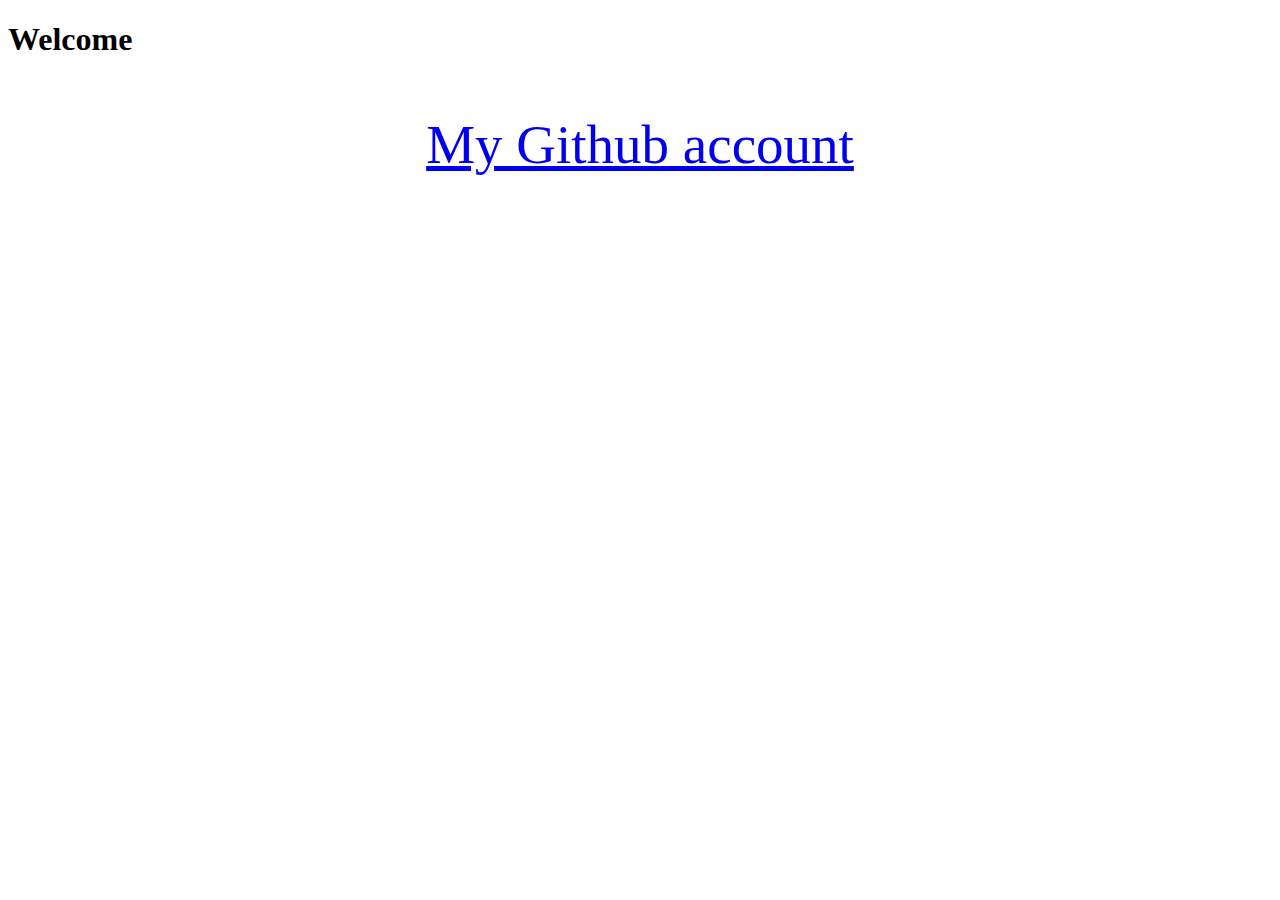
<file: index.html>
<!DOCTYPE html>
<html lang="en">
<head>
    <meta charset="UTF-8">
    <meta name="viewport" content="width=device-width, initial-scale=1.0">
    <title>JAVASRIPT</title>
    <style>
   
        .cointainer {
            color: blue;
            font-size: 55px;
            padding: auto;
            text-align: center;
            margin-top: 55px;
        }
   
    </style>
</head>
<body>
    <h1>Welcome</h1>
    <div  class="cointainer">
     <a href="https://github.com/Sejal-Sihare">My Github account</a>

    </div>
  
   
</body>

</html>
</file>
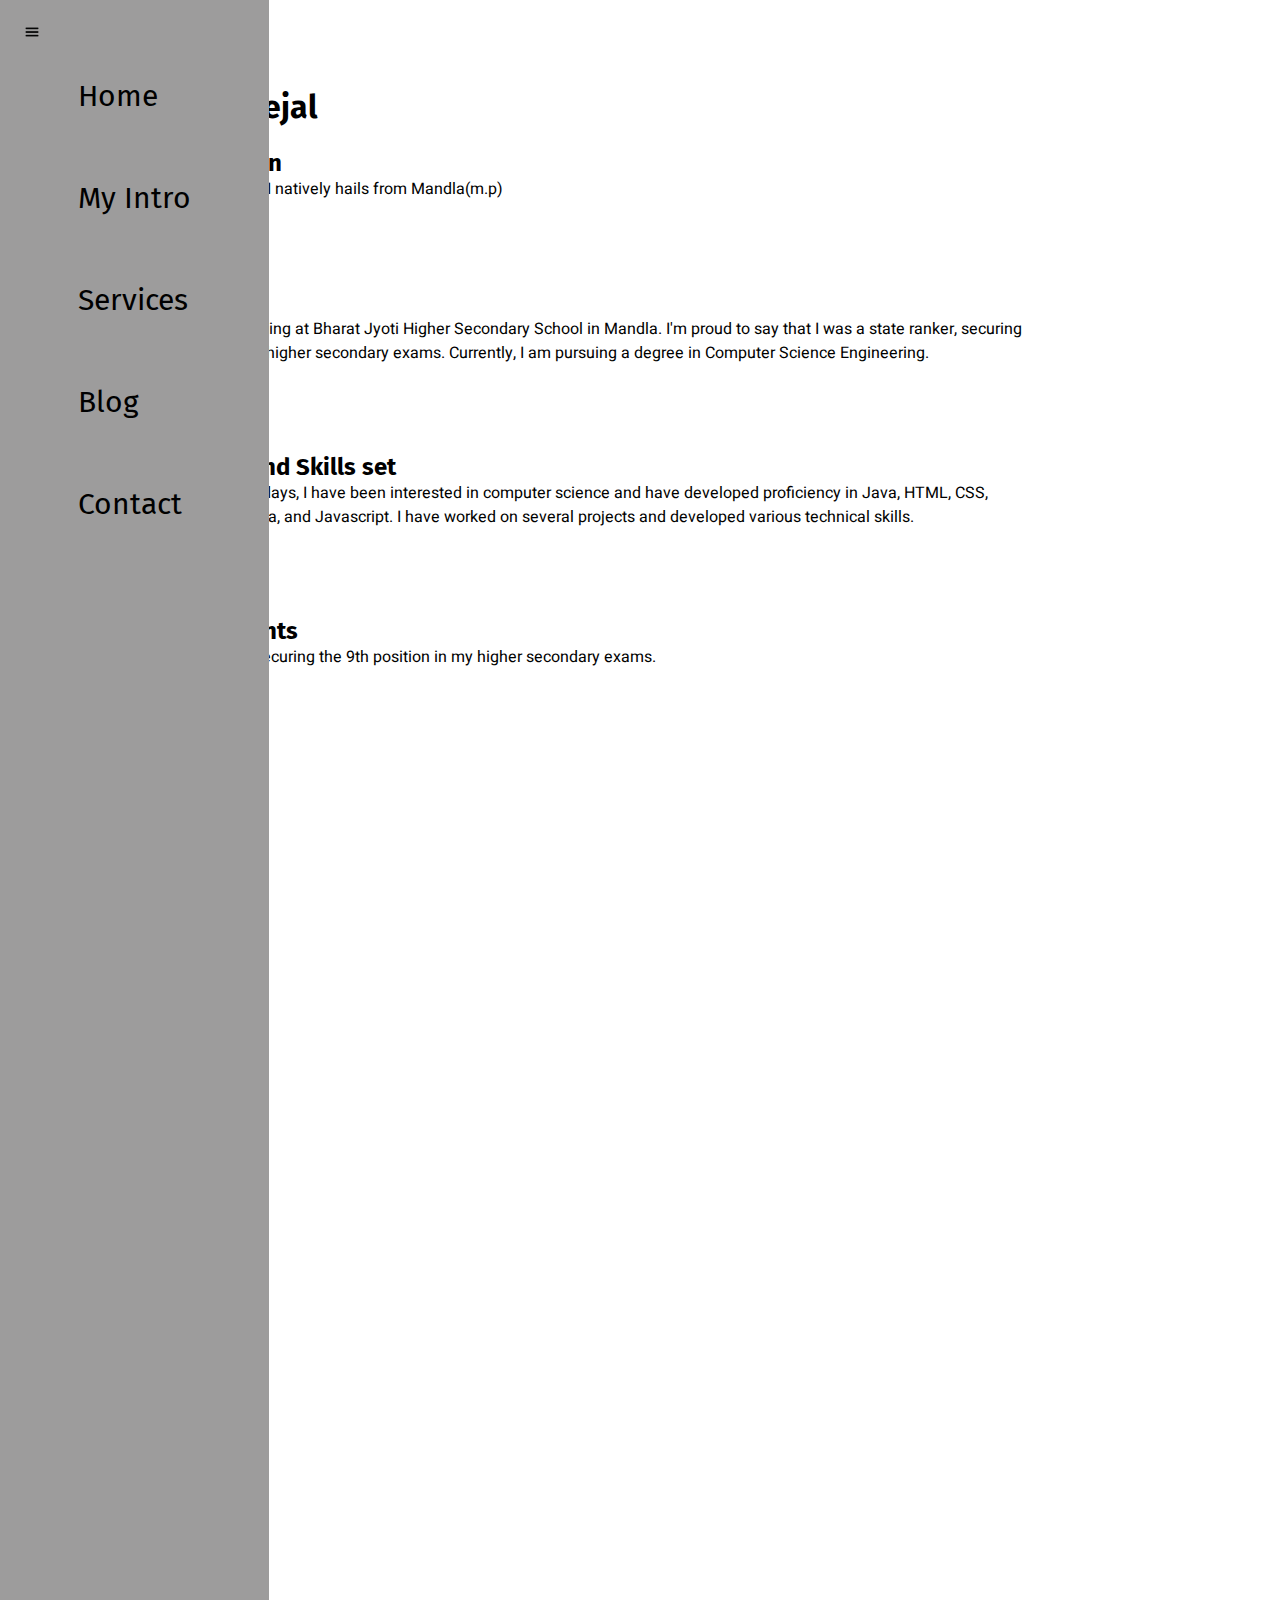
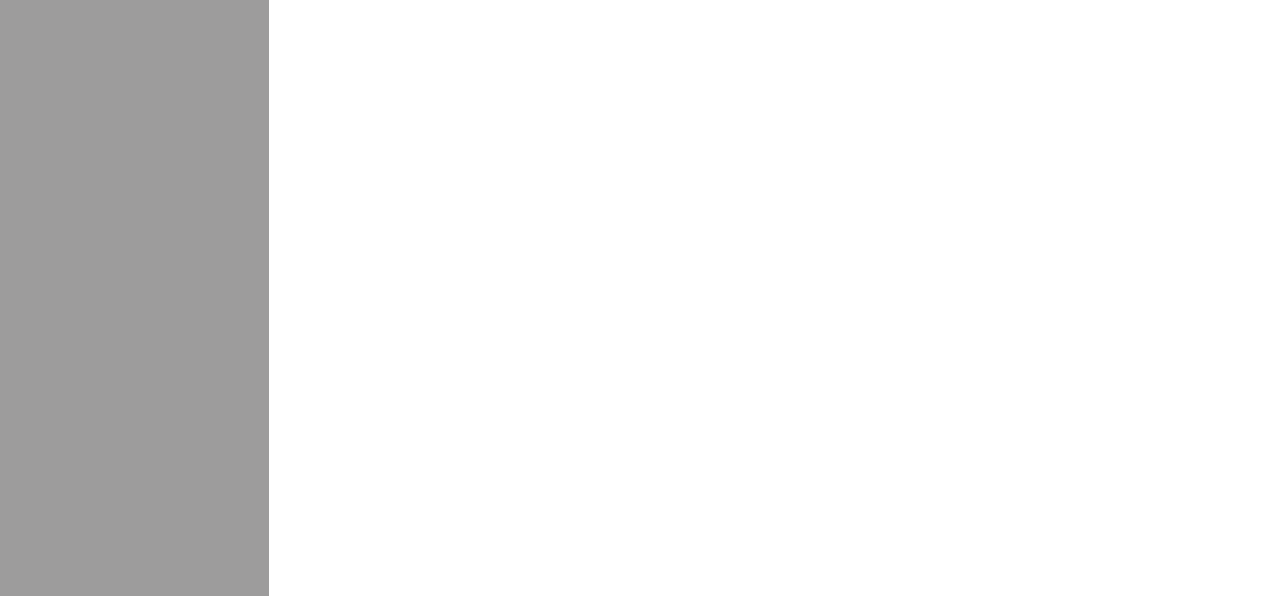
<file: blog.html>
<!DOCTYPE html>
<html lang="en">
  
<head>
  <meta charset="UTF-8">
  <meta name="viewport" content="width=device-width, initial-scale=1.0">
  <title>Sejal Sihare portfolio</title>
  <link rel="stylesheet" href="cssportfolio.css">
</head>
<body>
  <div class="container">
<div class="sidebar">
 
  <nav>
    <ul>
      <li><a href="/">Home</a></li>
      <li><a href="/intro.html">My Intro</a></li>
      <li><a href="/services.html">Services</a></li>
      <li><a href="blog.html">Blog</a></li>
      <li><a href="/contact.html">Contact</a></li>
     
    </ul>
  </nav>
</div>
<div class="main">
  <div class="hamburger">
    <img class="ham" src="hamburger.png" alt=""width="24">
    <img class="cross" src="cancel.png" alt="" width="23">
  </div>
  <!-- ab main k andar bna rhe info cointainer -->
<div class="blogcontainer">
  <h1>Blogs by Sejal</h1>
  <div class="blogitem">
  <h2>My Introduction</h2>
  <p>Hey,I am Sejal Sihare ,I natively hails from Mandla(m.p)</p>
  <button class="btn btn-sm">Read More</button>
  </div>
  <div class="blogitem">
    <h2>My Education</h2>
    <p> I completed my schooling at Bharat Jyoti Higher Secondary School in Mandla. I'm proud to say that I was a state ranker, securing the 9th position in my higher secondary exams. Currently, I am pursuing a degree in Computer Science Engineering.</p>
    <button class="btn btn-sm">Read More</button>
    </div>
    <div class="blogitem">
      <h2>My interests,and Skills set</h2>
      <p>Ever since my school days, I have been interested in computer science and have developed proficiency in Java, HTML, CSS, MySQL, Advanced Java, and Javascript. I have worked on several projects and developed various technical skills.</p>
      <button class="btn btn-sm">Read More</button>
      </div>
      <div class="blogitem">
        <h2>My Achievements</h2>
        <p> I was a state ranker, securing the 9th position in my higher secondary exams. </p>
        <button class="btn btn-sm">Read More</button>
        </div>
</div>

 
</div>
</div>
<script src="portfolio.js" ></script>
</body>
</html>
</file>
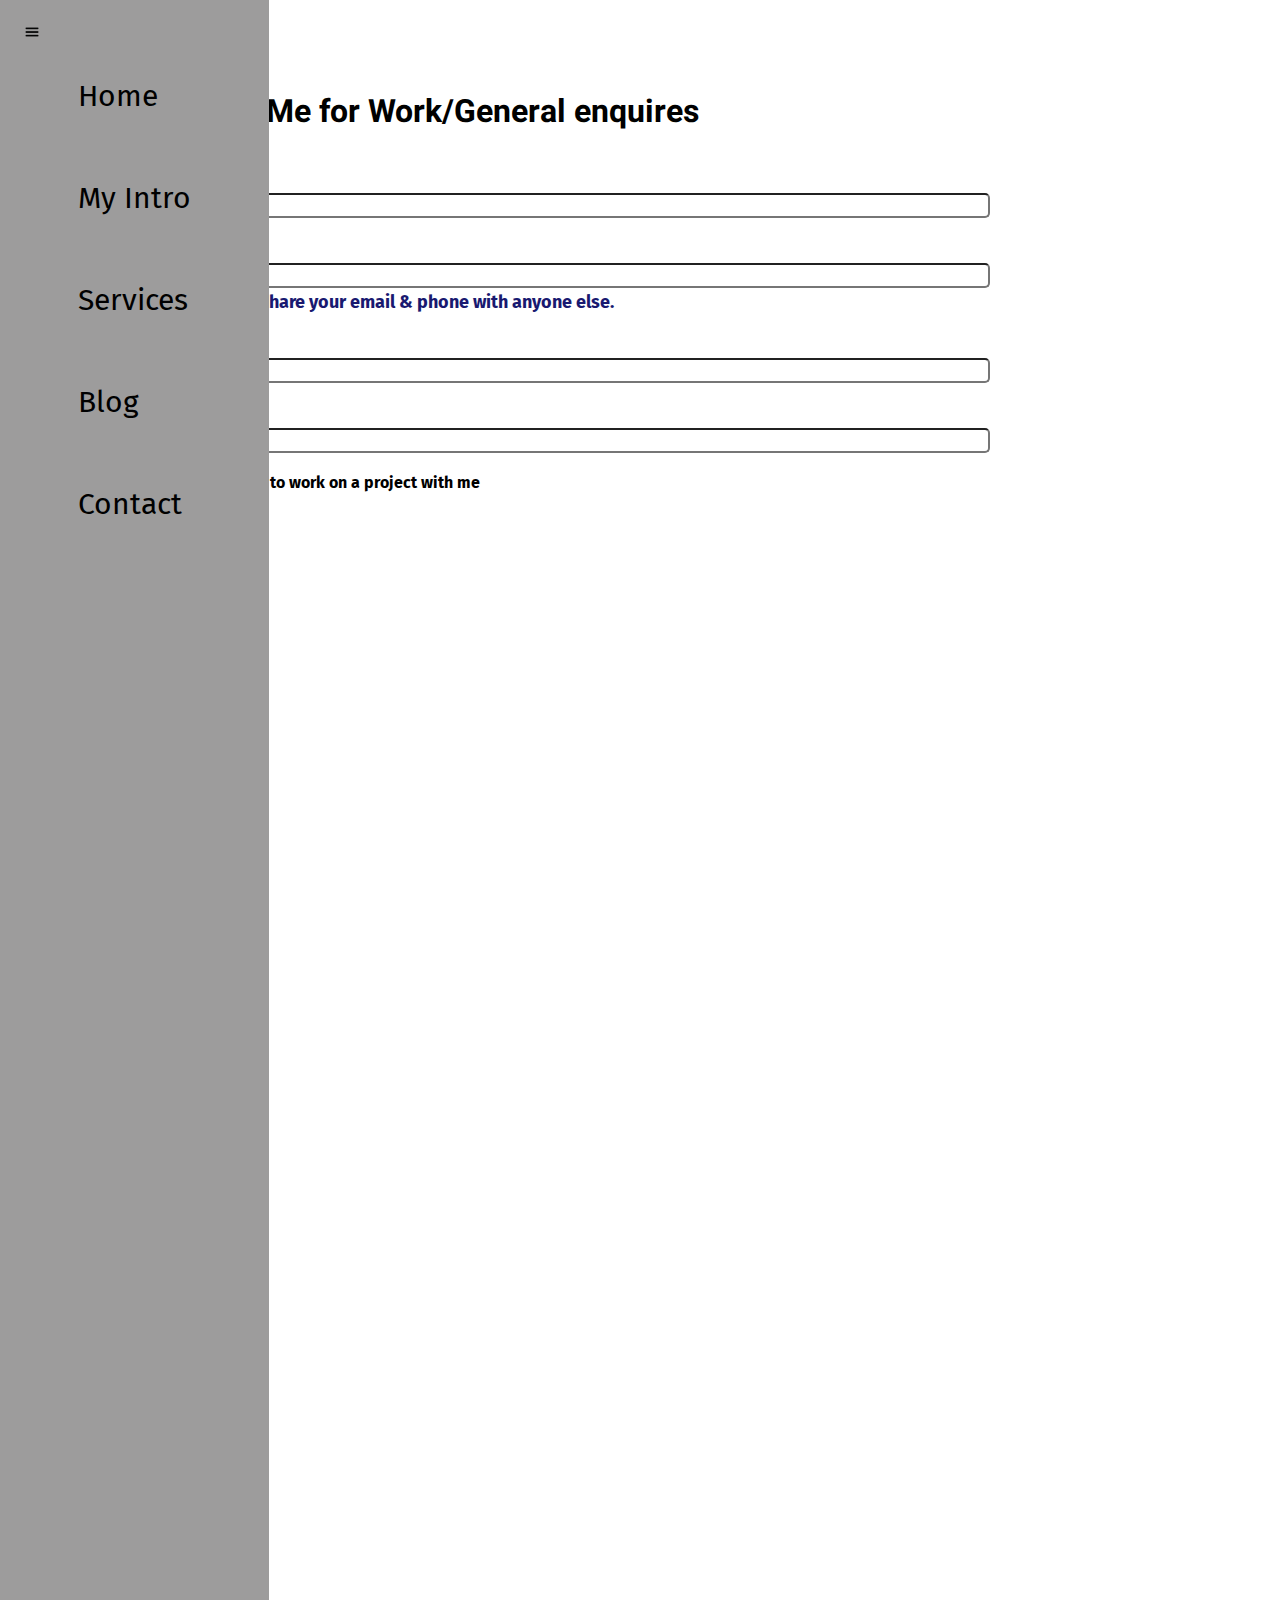
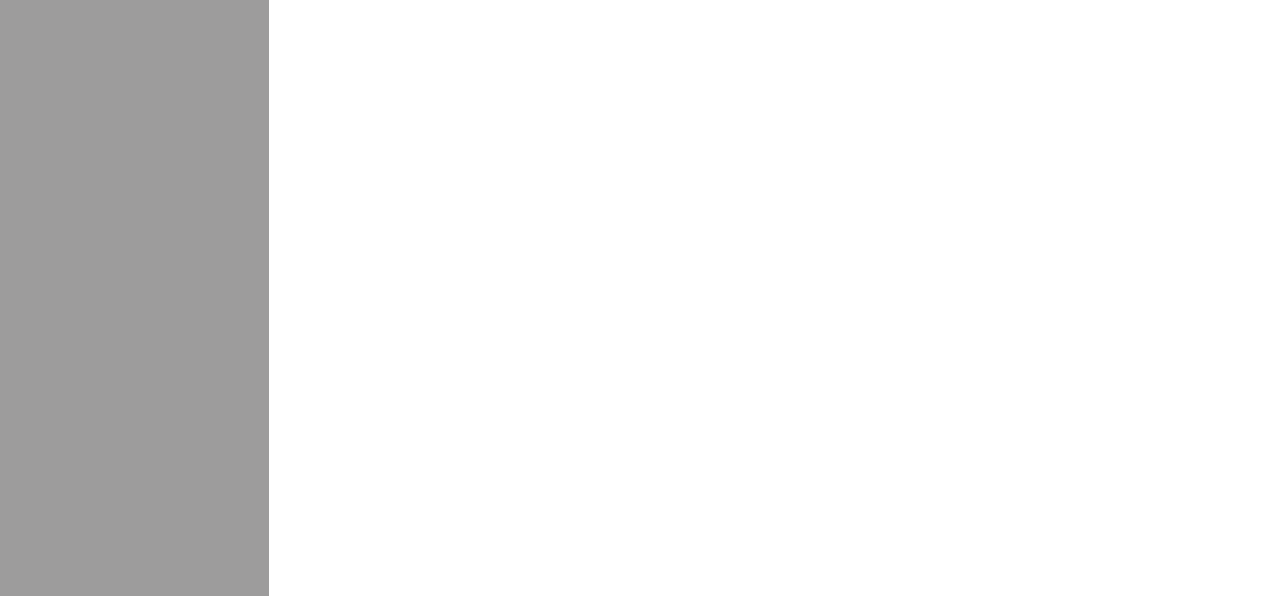
<file: contact.html>
<!DOCTYPE html>
<html lang="en">
  <!-- sbse pehle side ka content sidebar m fir main m main ka content fir cointainer m sara pura ka pura content ,cointainer isiliye banaya ki dono ka content display flex krdu means rows and coloums ki form
  .{cointainer(main)(sidebar)}-->
<head>
  <meta charset="UTF-8">
  <meta name="viewport" content="width=device-width, initial-scale=1.0">
  <title>Sejal Sihare portfolio</title>
  <link rel="stylesheet" href="cssportfolio.css">
</head>
<body>
  <div class="container">
<div class="sidebar">
 <!-- shift+cntrl+i multiple cursors -->
  <nav>
    <ul>
      <li><a href="/">Home</a></li>
      <li><a href="/intro.html">My Intro</a></li>
      <li><a href="/services.html">Services</a></li>
      <li><a href="blog.html">Blog</a></li>
      <li><a href="/contact.html">Contact</a></li>
     
    </ul>
  </nav>
</div>
<div class="main">
  <div class="hamburger">
    <img class="ham" src="hamburger.png" alt=""width="24">
    <img class="cross" src="cancel.png" alt="" width="23">
  </div>
  <!-- ab main k andar bna rhe info cointainer -->
 <div class="contactform">
  <h1>Contact Me for Work/General enquires</h1>
  <form>
    <div class="mb-3">
      <label for="clientmail" class="form-label">Name</label>
      <input type="name" class="form-control" id="clientmail" aria-describedby="emailHelp"></div>
    <div class="mb-3">
      <label for="clientmail" class="form-label">Email address</label>
      <input type="email" class="form-control" id="clientmail" aria-describedby="emailHelp">
      
      <div id="emailHelp" class="form-text">We'll never share your email & phone with anyone else.</div>
    </div>
    <div class="mb-3">
      <label for="clientphone" class="form-label">phone</label>
      <input type="phone" class="form-control" id="clientphone">
    </div>
    <div class="mb-3">
      <label for="clientmail" class="form-label">Enquiry</label>
      <input type="name" class="form-control" id="clientmail" aria-describedby="emailHelp"></div>
    <div class="mb-3" id="form-check">
      <input type="checkbox" class="form-check-input" id="isclient">
      <label class="form-check-label" for="isclient">I want you to work on a project with me</label>
    </div>
   
    <button type="submit" class="btn btn-sm">Submit</button>
  </form>
 </div>
</div>
</div>
<script src="portfolio.js" ></script>
</body>
</html>
</file>
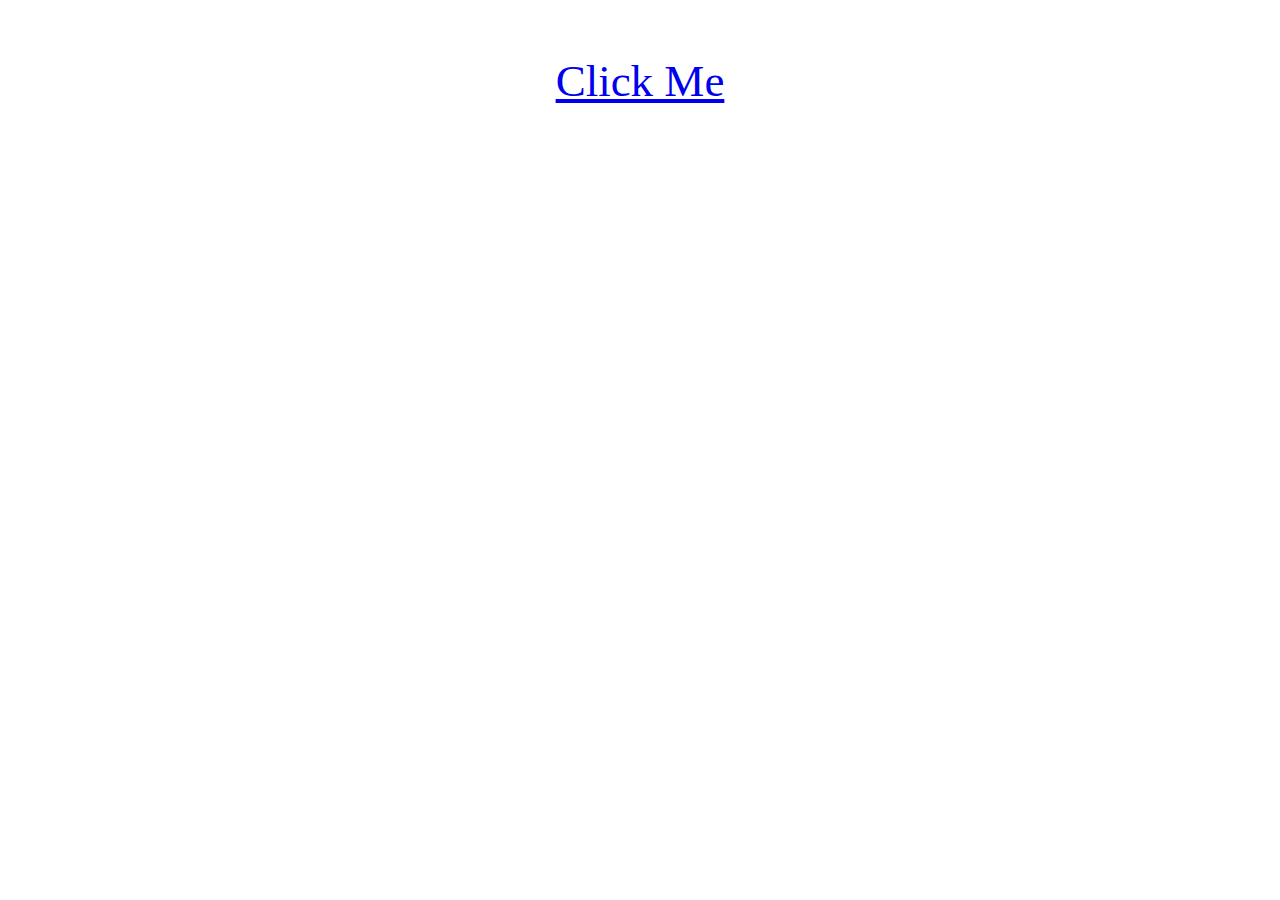
<file: cv.html>
<!DOCTYPE html>
<html lang="en">
<head>
    <meta charset="UTF-8">
    <meta name="viewport" content="width=device-width, initial-scale=1.0">
    <title> My CV</title>
    <style>
        .container{
            color: blue;
            font-size: 45px;
            padding: auto;
            text-align: center;
            margin-top: 55px;
        }
    </style>
</head>
<body>
    <div class="container">
        <a href="https://drive.google.com/file/d/16RWpOUZO8iM589UADI_IKzcEJvM3UfT9/view?usp=drivesdk">Click Me</a>

    </div>
</body>
</html>
</file>
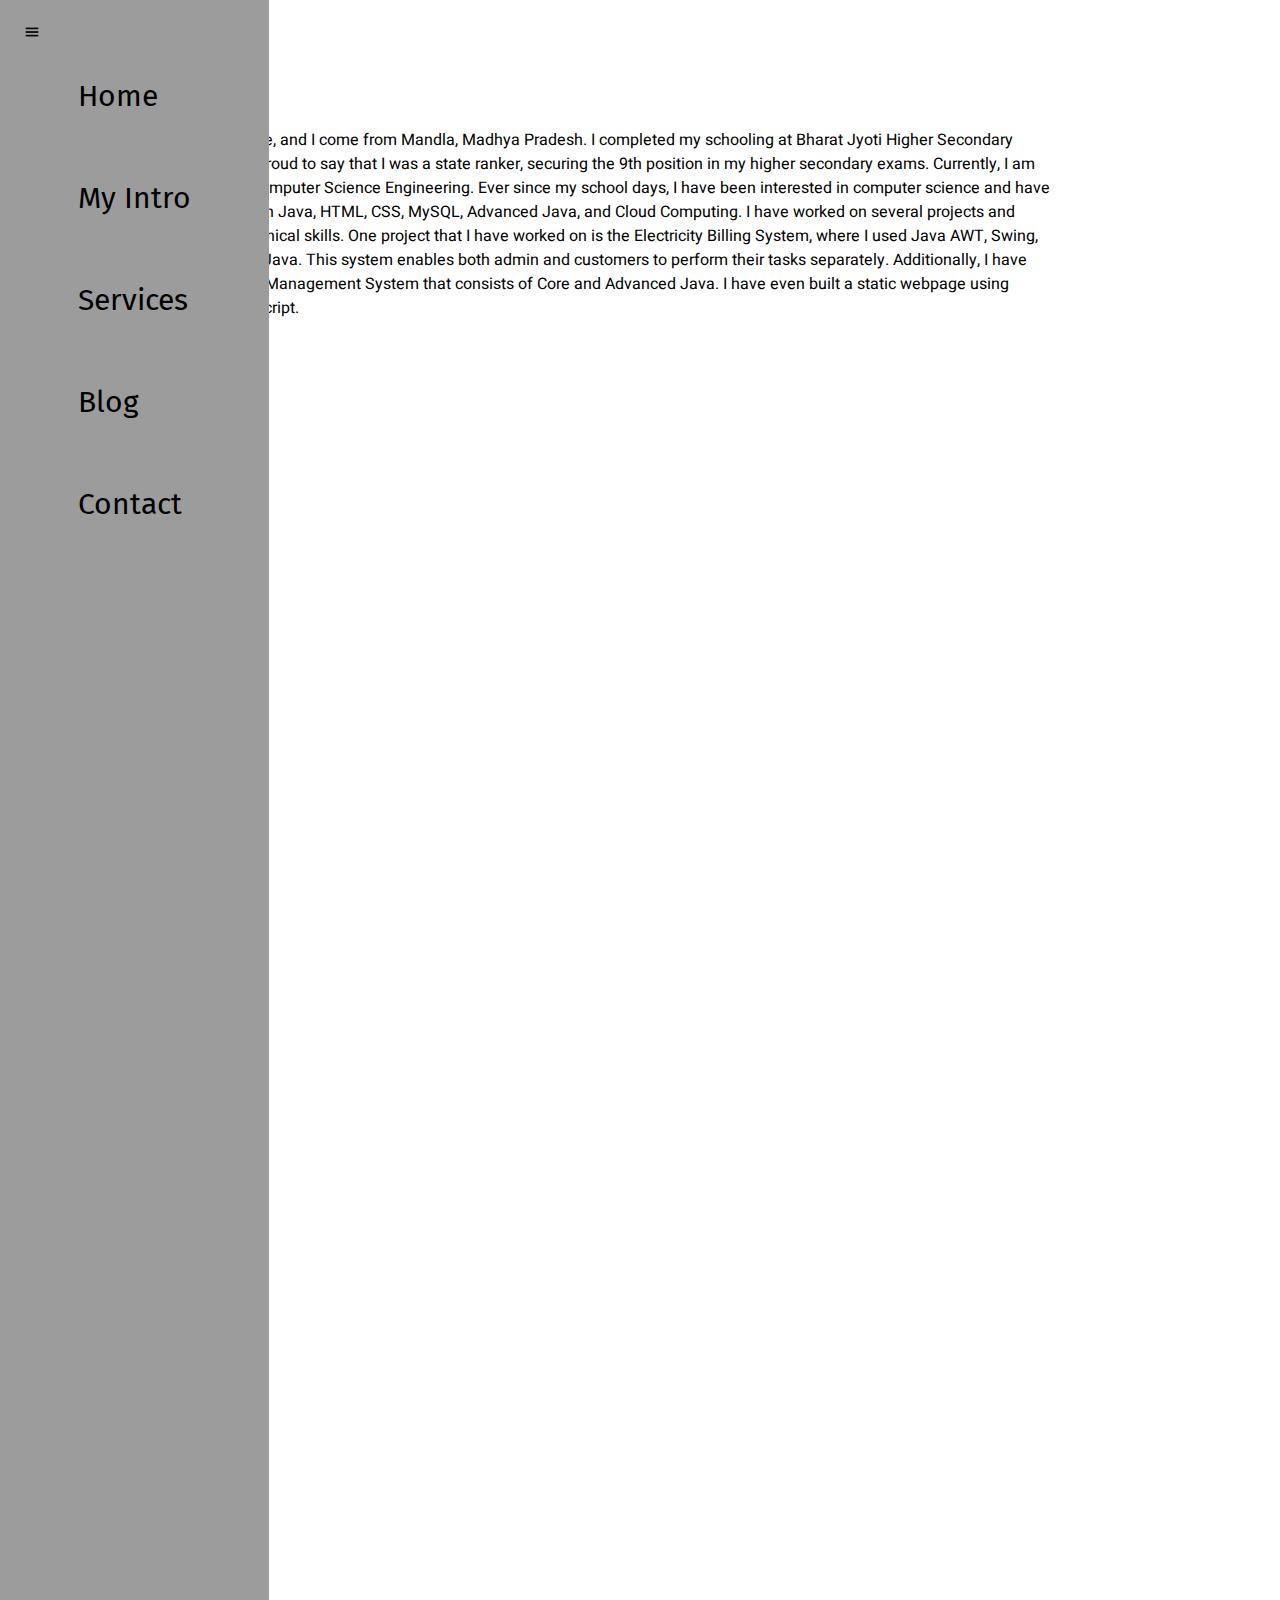
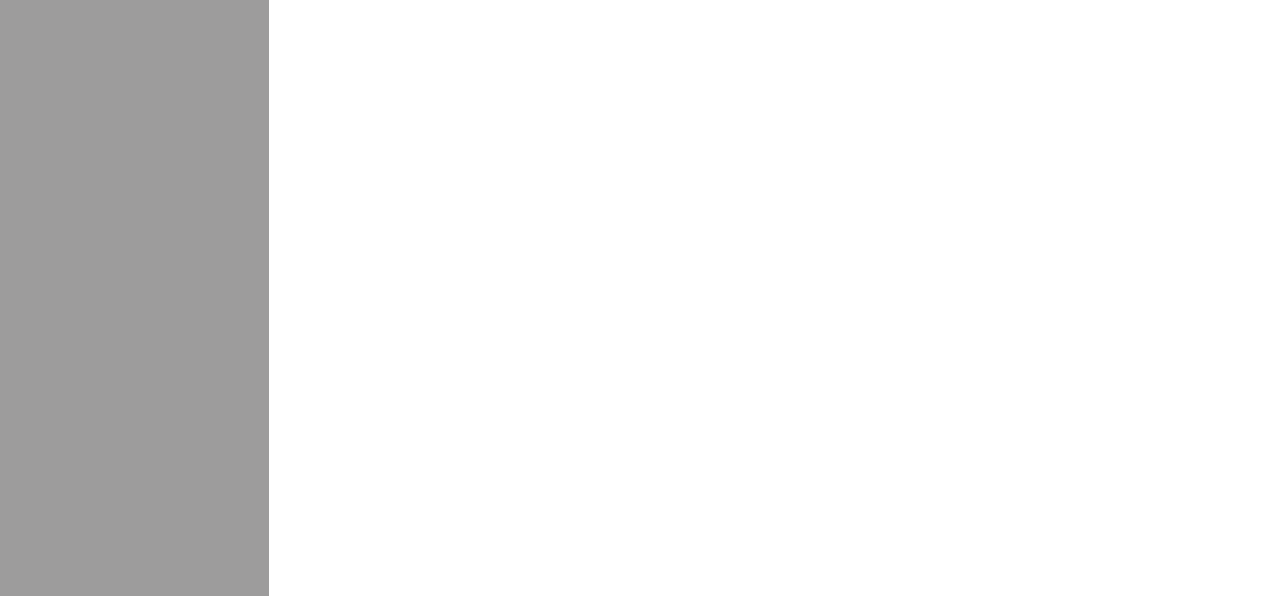
<file: intro.html>
<!DOCTYPE html>
<html lang="en">
  <!-- sbse pehle side ka content sidebar m fir main m main ka content fir cointainer m sara pura ka pura content ,cointainer isiliye banaya ki dono ka content display flex krdu means rows and coloums ki form
  .{cointainer(main)(sidebar)}-->
<head>
  <meta charset="UTF-8">
  <meta name="viewport" content="width=device-width, initial-scale=1.0">
  <title>Sejal Sihare portfolio</title>
  <link rel="stylesheet" href="cssportfolio.css">
</head>
<body>
  <div class="container">
<div class="sidebar">
 <!-- shift+cntrl+i multiple cursors -->
  <nav>
    <ul>
      <li><a href="/">Home</a></li>
      <li><a href="/intro.html"> My Intro</a></li>
      <li><a href="/services.html">Services</a></li>
      <li><a href="/blog.html">Blog</a></li>
      <li><a href="/contact.html">Contact</a></li>
     
    </ul>
  </nav>
</div>
<div class="main">
  <div class="hamburger">
    <img class="ham" src="hamburger.png" alt=""width="24">
    <img class="cross" src="cancel.png" alt="" width="23">
  </div>
  <div class="intro">
    <h2>About Me</h2>
    <p> My name is Sejal Sihare, and I come from Mandla, Madhya Pradesh. I completed my schooling at Bharat Jyoti Higher Secondary School in Mandla. I'm proud to say that I was a state ranker, securing the 9th position in my higher secondary exams. Currently, I am pursuing a degree in Computer Science Engineering. Ever since my school days, I have been interested in computer science and have developed proficiency in Java, HTML, CSS, MySQL, Advanced Java, and Cloud Computing. I have worked on several projects and developed various technical skills. One project that I have worked on is the Electricity Billing System, where I used Java AWT, Swing, and JDBC concepts of Java. This system enables both admin and customers to perform their tasks separately. Additionally, I have also worked on a Bank Management System that consists of Core and Advanced Java. I have even built a static webpage using HTML, CSS, and JavaScript.</p>
      <h2>My Skills</h2>
      <div class="skillcontainer">
        <div class="skillitem">HTML:<div class=""> </div></div>
        <div class="skillitem">CSS:<div class=""> </div></div>
    <div class="skillitem">JAVASCRIPT:<div class=""> </div></div>
        <div class="skillitem">JAVA:<div class=""> </div></div>
        <div class="skillitem">Advance Java:<div class=""> </div></div>
        <div class="skillitem">My SQL:<div class=" "> </div></div>
        


      </div>
    </div>
   
</div>
</div>
<script src="portfolio.js" ></script>
</body>
</html>
</file>
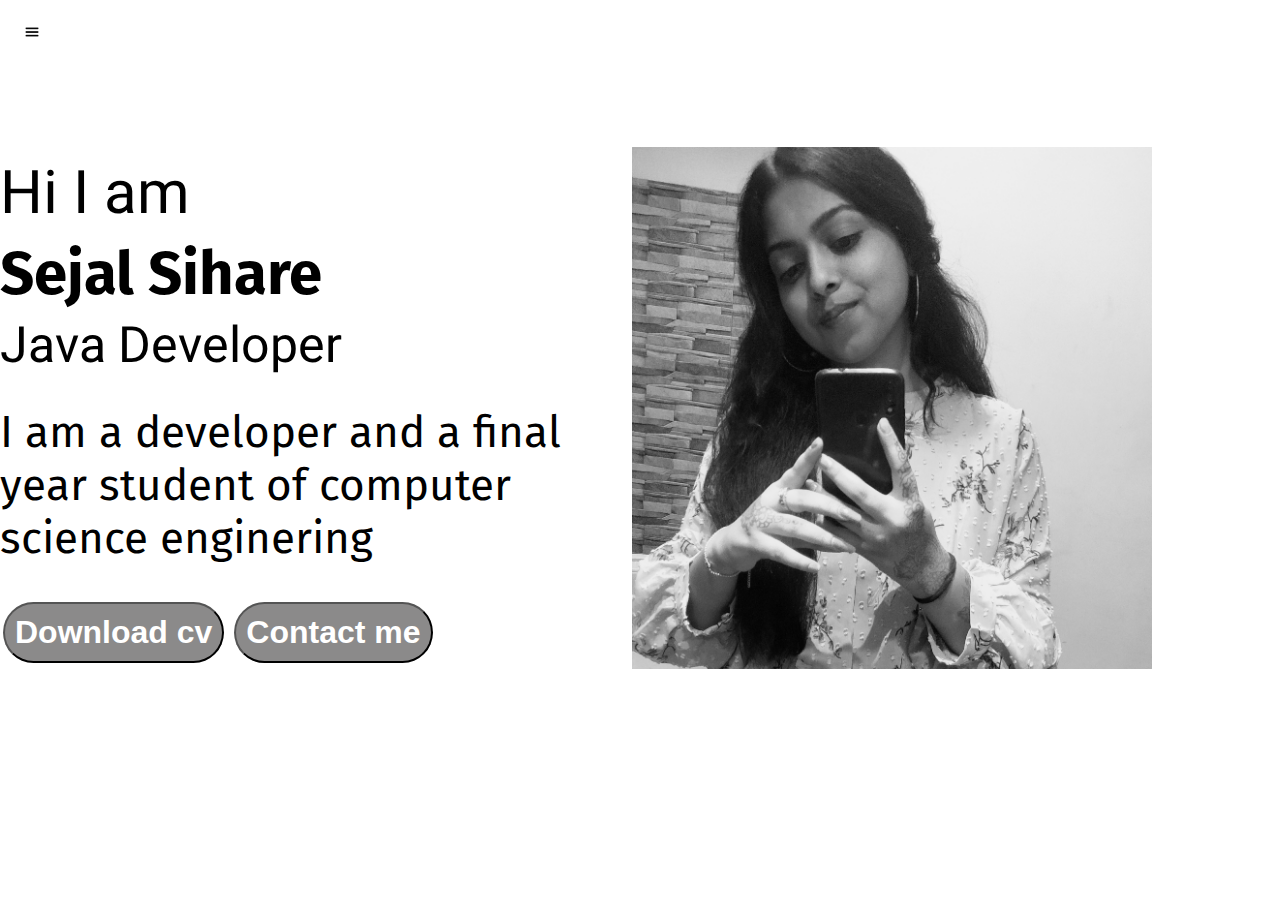
<file: Portfolio1.html>
<!DOCTYPE html>
<html lang="en">

<head>
  <meta charset="UTF-8">
  <meta name="viewport" content="width=device-width, initial-scale=1.0">
  <title>Sejal Sihare portfolio</title>
  <link rel="stylesheet" href="cssportfolio.css">
</head>

<body>
  <div class="container">
    <div class="sidebar sidebargo">
      <!-- shift+cntrl+i multiple cursors -->
      <nav>
        <ul>
          <li><a href="/">Home</a></li>
          <li><a href="/intro.html"> My Intro</a></li>
          <li><a href="/services.html">Services</a></li>
          <li><a href="/blog.html">Blog</a></li>
          <li><a href="/contact.html">Contact</a></li>
        </ul>
      </nav>
    </div>
    <div class="main">
      <div class="hamburger">
        <img class="ham" src="hamburger.png" alt=""width="24">
        <img class="cross" src="cancel.png" alt="" width="23">
      </div>
      <!-- ab main k andar bna rhe info cointainer -->
      <div class="infocontainer">
        <!-- ab infocointainer ek flexbox h isme do iteems h  woh h devinfo and devpic -->
        <div class="devinfo">
          <div class="hello">Hi I am </div>
          <div class="name">Sejal Sihare</div>
          <div class="about">Java Developer</div>
          <div class="moreabout">I am a developer and a final year student of computer science enginering</div>
          <div class="buttons">
            <a href="./cv.html" target="_blank">
              <button class="btn"> Download cv</button></a>
            <a href="./contact.html"> <button class="btn">Contact me</button></a>
          </div>
        </div>
        <div class="devpic"><img src="seju.jpg" alt="Sejal"></div>
      </div>
    </div>
  </div>
  <script src="portfolio.js" ></script>
</body>
</html>
</file>
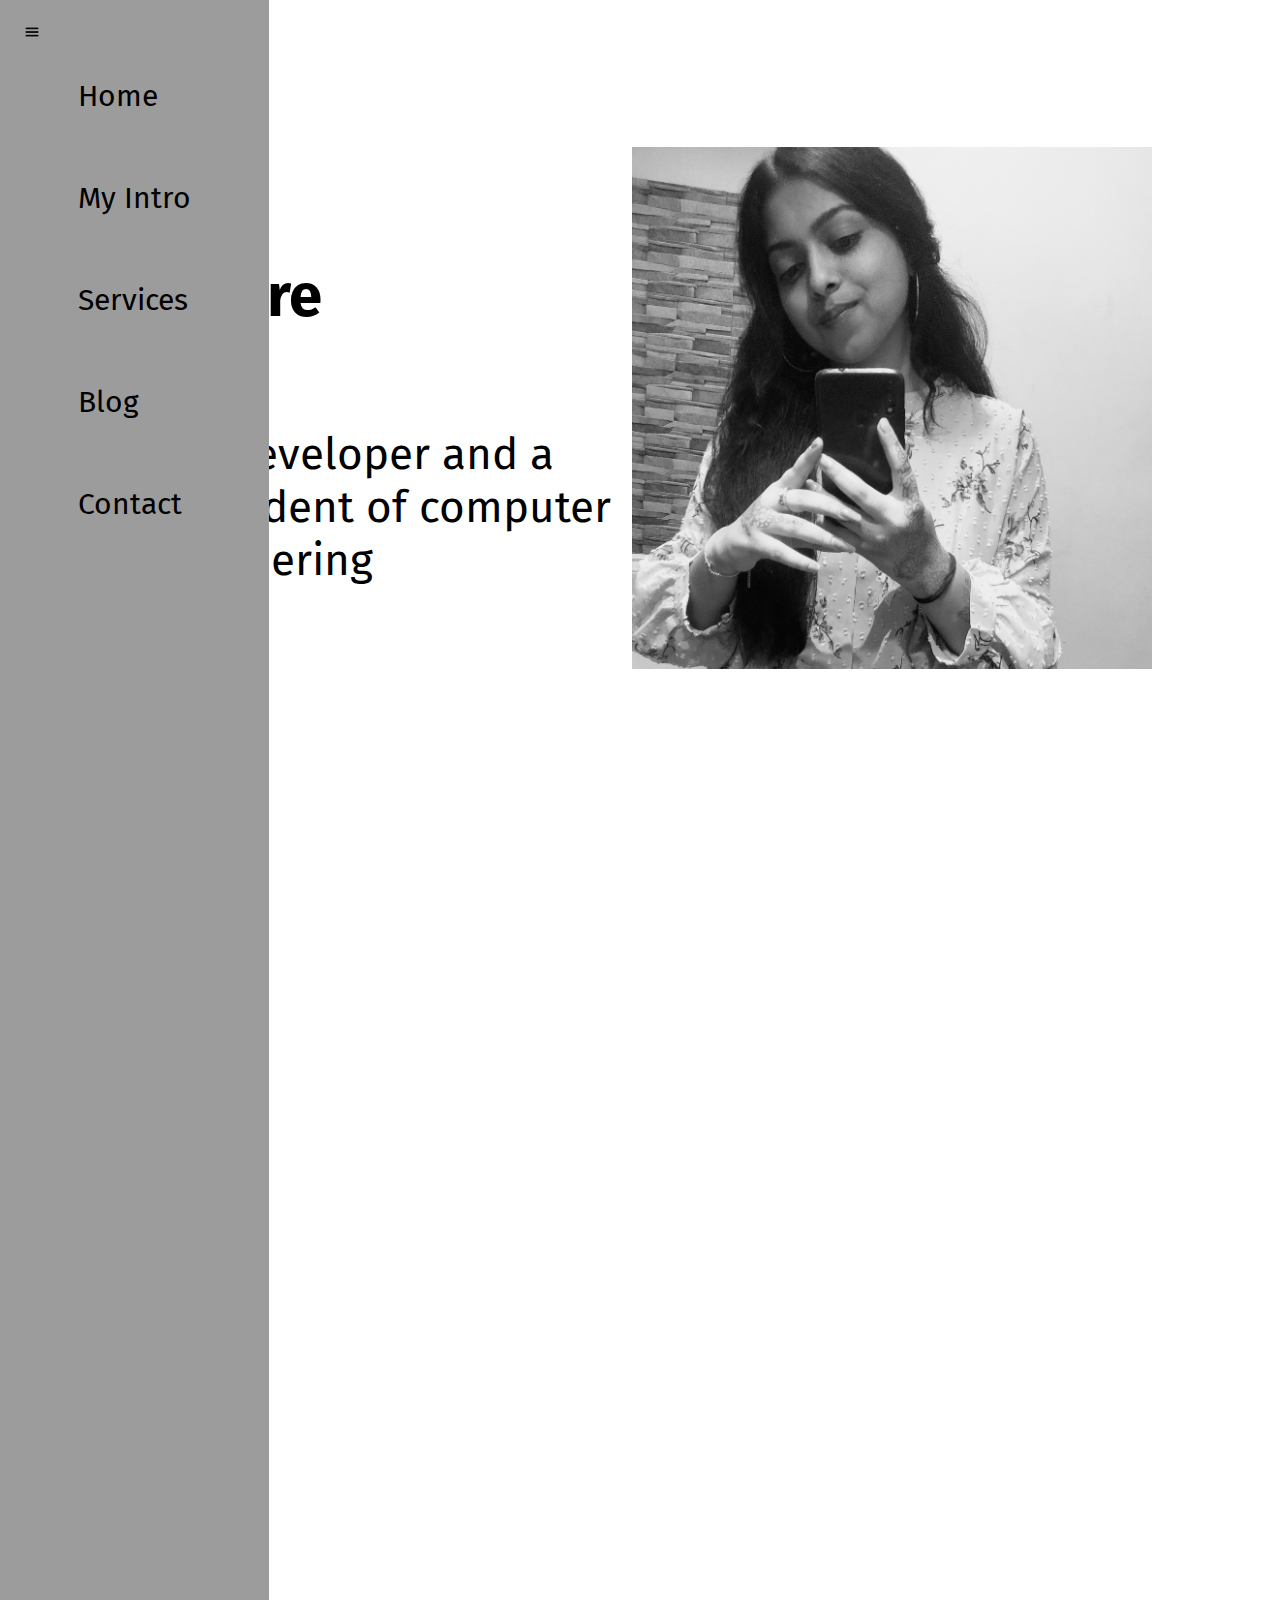
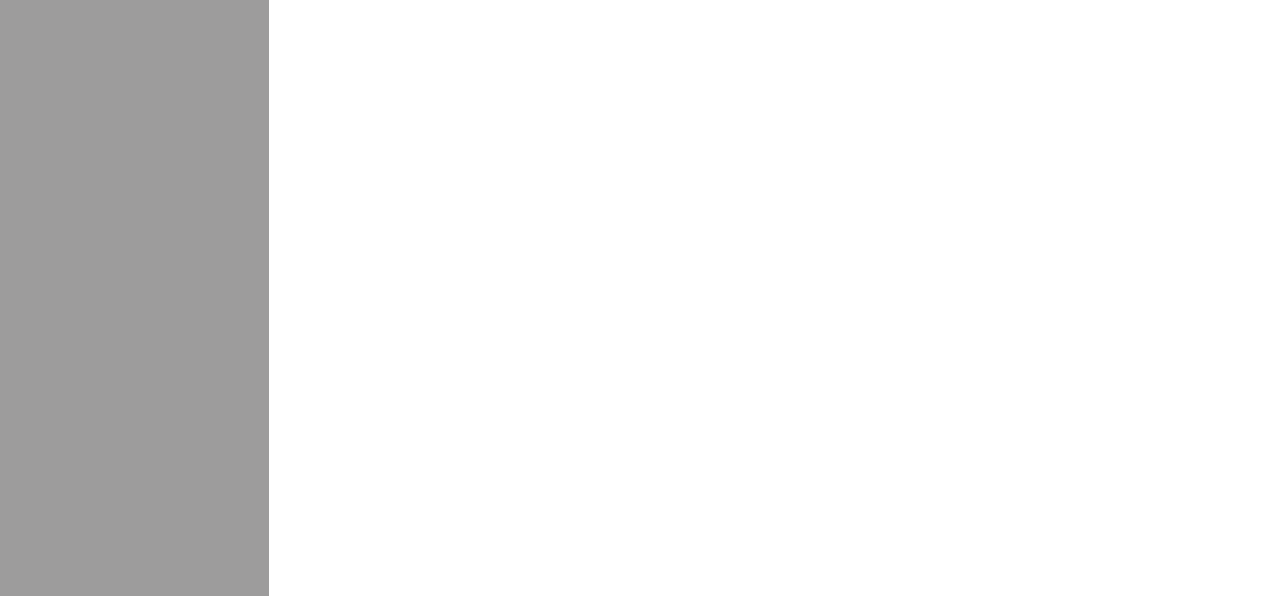
<file: services.html>
<!DOCTYPE html>
<html lang="en">
  <!-- sbse pehle side ka content sidebar m fir main m main ka content fir cointainer m sara pura ka pura content ,cointainer isiliye banaya ki dono ka content display flex krdu means rows and coloums ki form
  .{cointainer(main)(sidebar)}-->
<head>
  <meta charset="UTF-8">
  <meta name="viewport" content="width=device-width, initial-scale=1.0">
  <title>Sejal Sihare portfolio</title>
  <link rel="stylesheet" href="cssportfolio.css">
</head>
<body>
  <div class="container">
<div class="sidebar">
 <!-- shift+cntrl+i multiple cursors -->
  <nav>
    <ul>
      <li><a href="/">Home</a></li>
      <li><a href="/intro.html"> My Intro</a></li>
      <li><a href="/services.html">Services</a></li>
      <li><a href="/blog.html">Blog</a></li>
      <li><a href="/contact.html">Contact</a></li>
     
    </ul>
  </nav>
</div>
<div class="main">
  <div class="hamburger">
    <img class="ham" src="hamburger.png" alt=""width="24">
    <img class="cross" src="cancel.png" alt="" width="23">
  </div>
  <!-- ab main k andar bna rhe info cointainer -->
 <div class="infocontainer">
  <!-- ab infocointainer ek flexbox h isme do iteems h  woh h devinfo and devpic -->
  <div class="devinfo">
    <div class="hello">Hi I am </div>
    <div class="name">Sejal Sihare</div>
    <div class="about">Developer</div>
    <div class="moreabout">I am a  Java developer and a final year student of computer science enginering</div>
    <div class="buttons">
      <button>Download Cv</button>
      <button>Contact me</button>
    </div>
  </div>
  <div class="devpic"><img src="seju.jpg" alt="Sejal"></div>

 </div>
</div>
</div>
<script src="portfolio.js" ></script>
</body>
</html>
</file>
<file: cssportfolio.css>
@import url('https://fonts.googleapis.com/css2?family=Fira+Sans&display=swap');
@import url('https://fonts.googleapis.com/css2?family=Heebo:wght@700&display=swap');

* {
    padding: 0;
    margin: 0;
}

.sidebar {
    position: absolute;
    background-color: rgb(157, 156, 156);
    /* width: 434px; */
    height: 244vh;
    font-family: 'Fira Sans', sans-serif;
    transition: transform 0.3s ease-in;
}

.main {
    /* background-color: yellow; */
    width: 90vw;

}

.sidebar nav {
    padding: 45px;
}

.sidebar nav li {
    list-style: none;
    font-size: 30px;
    padding: 33px;
}

.sidebar nav li a {
    text-decoration: none;
    color: black;
}

.container {
    display: flex;
}

.infocontainer {
    /* background-color: purple; */
    height: 58vh;
    width: 90vw;
    margin: 147px auto;
    display: flex;
    justify-content: space-around;
}

/* flexdirection ko chng kiya toh justify content krna padega */
.devinfo {
    font-size: 20px;
    display: flex;
    justify-content: center;
    flex-direction: column;
    font-family: 'Heebo', sans-serif;
}

.hello {
    font-size: 3em;

}

.name {
    font-size: 3em;
    font-weight: bold;
    font-family: 'Fira Sans', sans-serif;
}

.about {
    font-size: 2.5em;
}

.buttons {
    margin-top: 34px;
    font-size: 16px;
}

.btn{
    padding: 10px;
    border-radius: 34px;
    color: white;
    background-color: rgb(139, 138, 138);
    font-weight: bold;
    font-size: 2em;
    margin: 3px 3px;
    cursor: pointer;
}
.btn-sm{
    font-size: 17px;   
    padding: 10px 19px;
    margin: 12px 0;
}

.btn:hover {
    background-color: white;
    color: black;
}

.moreabout {
    font-size: 2.2em;
    font-family: 'Fira Sans', sans-serif;
    margin-top: 23px;
}

.devpic img {
    height: 58vh;
    /* width: 30vw; */

}

.contactform {

    padding: 0 34px;
    /* padding-top: 144px; */
    font-weight: bold;
    font-family: 'Fira Sans', sans-serif;
    margin:88px;
}

.contactform h1 {
    font-family: 'Heebo', sans-serif;
    /* padding: 12px 0; */
}

.contactform form div {
    padding: 10px 0;
    display: flex;
    flex-direction: column;
    /* font-size: 20px; */
}

#emailHelp {
    font-size: 18px;
    color: midnightblue;
    margin: 0 5px;
    padding: 3px 0 0 0;
}

.contactform form div input {
    /* width: 26vw; */
    border-radius: 5px;
    margin: 6px 0 0 0;
    padding: 3px;
}
.contactform form {
    margin: 0 40px;
}

#form-check {
    flex-direction: row;
}

#form-check input {
    width: 29px;
    margin: 3px 0;
}
 h1{
    font-family: 'Fira Sans', sans-serif;
    margin: 23px;
}
.blogitem{
    margin: 20px;
    font-family: 'Fira Sans', sans-serif;
}
.blogcontainer{
    margin:88px;
}
 p{
    font-family: 'Heebo', sans-serif;
}
.intro h2{
    font-family: 'Fira Sans', sans-serif;
    margin:  12px;
}
.intro p{
    font-family: 'Heebo', sans-serif;
    margin:  12px;
}
.intro{
    margin:88px;
}
.skill{
    width: 265px;
    height: 6px;
   
    border: 2px solid black;
}
.skillcontainer{
    padding: 12px;
   
}
.skillitem{
    display: flex;
    font-family: 'Heebo', sans-serif;

}
.hundered{
    width: 265px;
    background-color: blue;
}
.fifty{
    width: 125px;
    background-color: green;
}

.t5{
    width: 75px;
    background-color: red;
}
.sidebargo{
    transform: translate(-443px,0px);
        position: absolute;

}
@media (max-width: 720px) {
    *{
        /* background-color: rgb(168, 108, 108);  */
        
    }
    .devinfo{
        font-size: 16px;
    }
    .devpic{
        display: none;
    }
    .buttons{
        font-size: 6px;
    }
   
    .intro,.blogcontainer,.contactform{
        margin: 50px 8px;
    }
  }
  .hamburger{
    position: absolute;
    cursor: pointer;
    top: 10px;
    left: 10px;
    
  }
  .ham{
    margin-top: 10px;
    margin-left: 10px;
  }
  .cross{
    margin-left: 200px;
    margin-top: 10px;
  }
</file>
